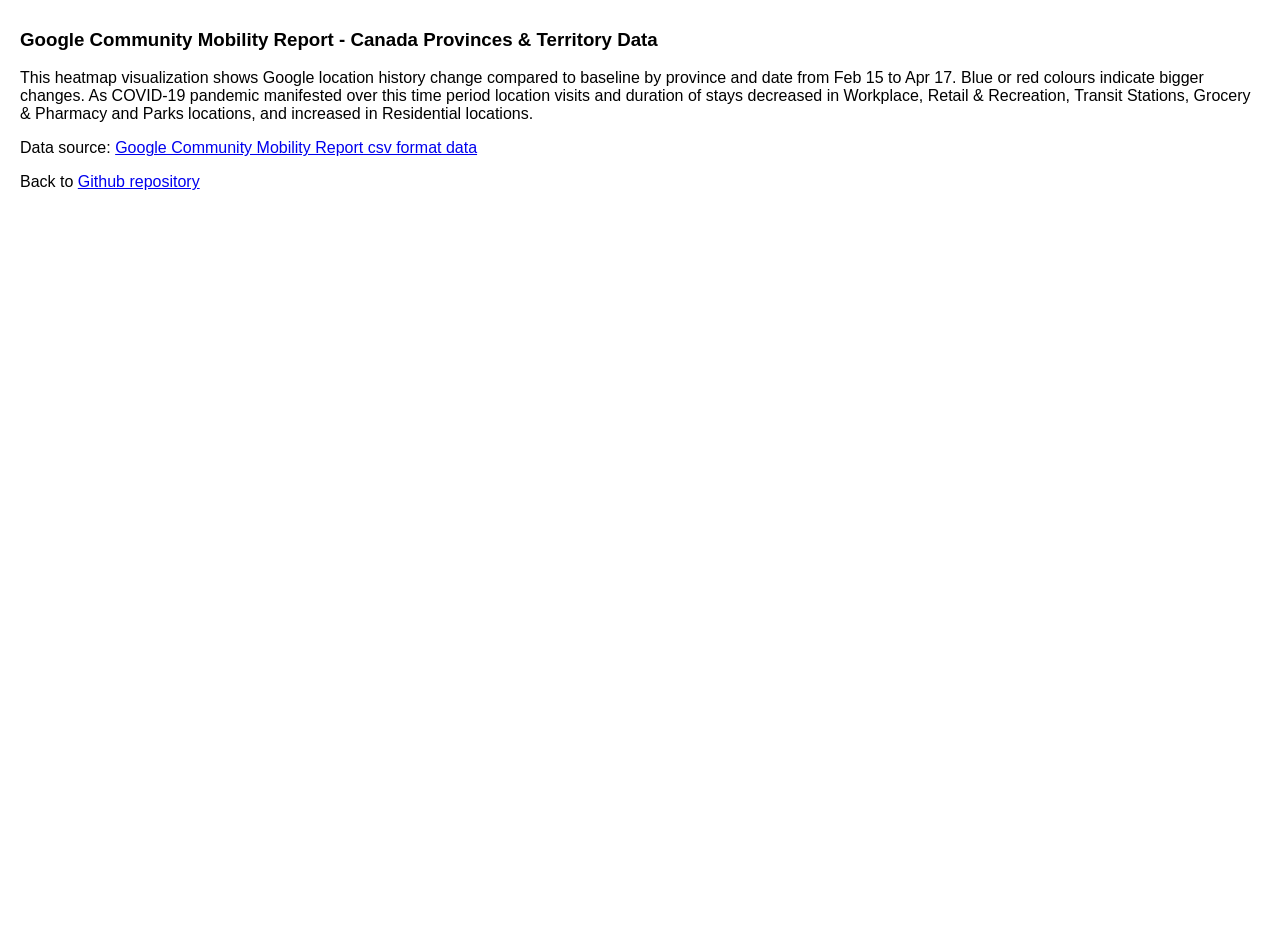
<file: index.html>
<!DOCTYPE html>
<html>
<head>
    <title>009co.com - Google Community Mobility Report - Canada Provinces & Territories</title>
    <meta charset="utf-8" />
    <meta name="viewport" content="width=device-width, initial-scale=1.0">
    <link rel="shortcut icon" type="image/x-icon" href="favicon.ico" />
    <link rel="stylesheet" type="text/css" href="site.css" />
</head>

<body>
    <div class="row">
        <div class="col-md-12">
            <h3>Google Community Mobility Report - Canada Provinces & Territory Data</h3>
            <p id="header">This heatmap visualization shows Google location history change compared to baseline by province and date from Feb 15 to Apr 17. Blue or red colours indicate bigger changes. As COVID-19 pandemic manifested over this time period location visits and duration of stays decreased in Workplace, Retail & Recreation, Transit Stations, Grocery & Pharmacy and Parks locations, and increased in Residential locations.</p>
            
            <p>Data source: <a href="https://www.google.com/covid19/mobility/" target="blank">Google Community Mobility Report csv format data</a></p>

            <p>Back to <a href="https://sitrucp.github.io/covid_canada_mobility_google">Github repository</a></p>

            <div id="tester"></div>
        </div>
    </div>
    <div class="heatmap">
        <div id="key"></div>
        <div id="charts"></div>
    </div>
</body>

</html>

<script src="https://d3js.org/d3.v4.min.js"></script>
<script src="https://d3js.org/d3-scale-chromatic.v1.min.js"></script>
<script src="https://cdn.ons.gov.uk/vendor/pym/1.3.2/pym.min.js" type="text/javascript"></script>
<script src="lib/chroma.min.js"></script>
<script src="lib/queue.js"></script>
<script src="lib/modernizr.svg.min.js" type="text/javascript"></script>
<script src="site.js"></script>
</file>
<file: site.css>
#map {
    height:60%;
}

html, body {
    height: 100%;
    margin:10px;  
    font-family: Arial, Helvetica, sans-serif;
}

.heatmap {
    max-width: 700px;
}

  .graphic {
    font-family: "Open Sans", sans-serif;
    color: #333;
    fill: #333;
  }

  .hed {
    font-size: 24px;
    font-weight: bold;
    margin-bottom: 8px;
  }

  .dek {
    font-size: 16px;
    color: #555;
    margin-bottom: 15px;
  }

  .footnote {
    font-size: 14px;
    color: #555;
    margin-top: 10px;
  }

  .footnote a {
    color: #888;
    text-decoration: underline dashed;
  }

  .axis path{
    display: none;
  }

  .axis text,
  .divcolumn .title2 {
    fill: #4c4c4c;
    font-size: 12px;
  }

  .bar {
    fill: steelblue;
  }

  .column .bar--underlying {
    fill: #fff;
  }

  .label {
    font-size: 12px;
    fill: #4c4c4c;
  }

  .label--white {
    fill: #fff;
  }

  .title2 {
    -webkit-user-modify: read-write;
    -moz-user-modify: read-write;
    user-modify: read-write;
    overflow-wrap: break-word;
    -webkit-line-break: after-white-space;
    -moz-line-break: after-white-space;
  }

  .source {
    font-size: 16px;
    margin: 16px 0 8px 0;
    font-weight: 700;
    color:#323132;
  }

  g.tick text{
    font-size:12px;
    fill:#323132;
  }

  @media only screen and (max-width: 610px) {
    text,#keyunit{
      font-size:12px;
    }
  }

th {
    padding: 10px;
    font-weight: bold;
    text-align: left;
    border-bottom: 1px solid #ddd;
}

td {
    padding: 10px;
    text-align: left;
    border-bottom: 1px solid #ddd;
}

.infobox {
    padding: 6px 8px;
    font: 14px/16px Arial, Helvetica, sans-serif;
    background: white;
    background: rgba(255,255,255,0.8);
    box-shadow: 0 0 15px rgba(0,0,0,0.2);
    border-radius: 5px;
}

.infobox h4 {
    margin: 0 0 5px;
    color: #777;
}

.legend {
    line-height: 20px;
    color: #555;
}

.legend i {
    width: 18px;
    height: 18px;
    float: left;
    margin-right: 8px;
    opacity: 0.7;
}
</file>
